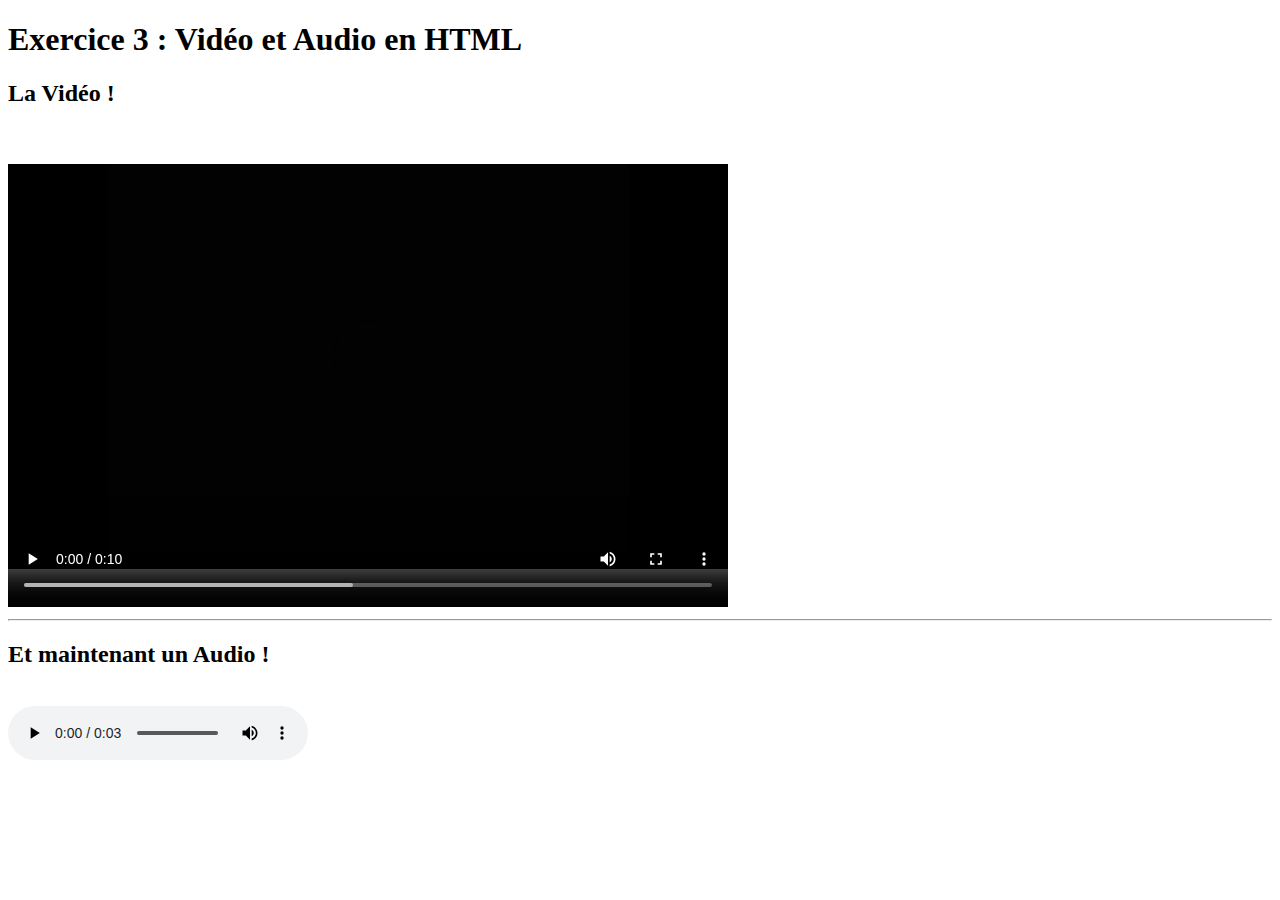
<file: Exercice3-musiquevid.html>
<!DOCTYPE html>
<html lang="fr">
<head>
    <meta charset="UTF-8">
    <meta http-equiv="X-UA-Compatible" content="IE=edge">
    <meta name="viewport" content="width=device-width, initial-scale=1.0">
    <title>Vidéo et Audio</title>
</head>
<body>
    <h1>Exercice 3 : Vidéo et Audio en HTML</h1>
    <h2>La Vidéo !</h2>
    <video width="720" height="480" controls>
        <source src="/MargotRobbieBath.mp4" type=video/mp4>
    </video>
    <hr>
    <h2>Et maintenant un Audio !</h2>
    <br>
    <audio controls>
        <source src="/Codec Call Mgs.mp3" type="audio/mp3">
    </audio>
</body>
</html>
</file>
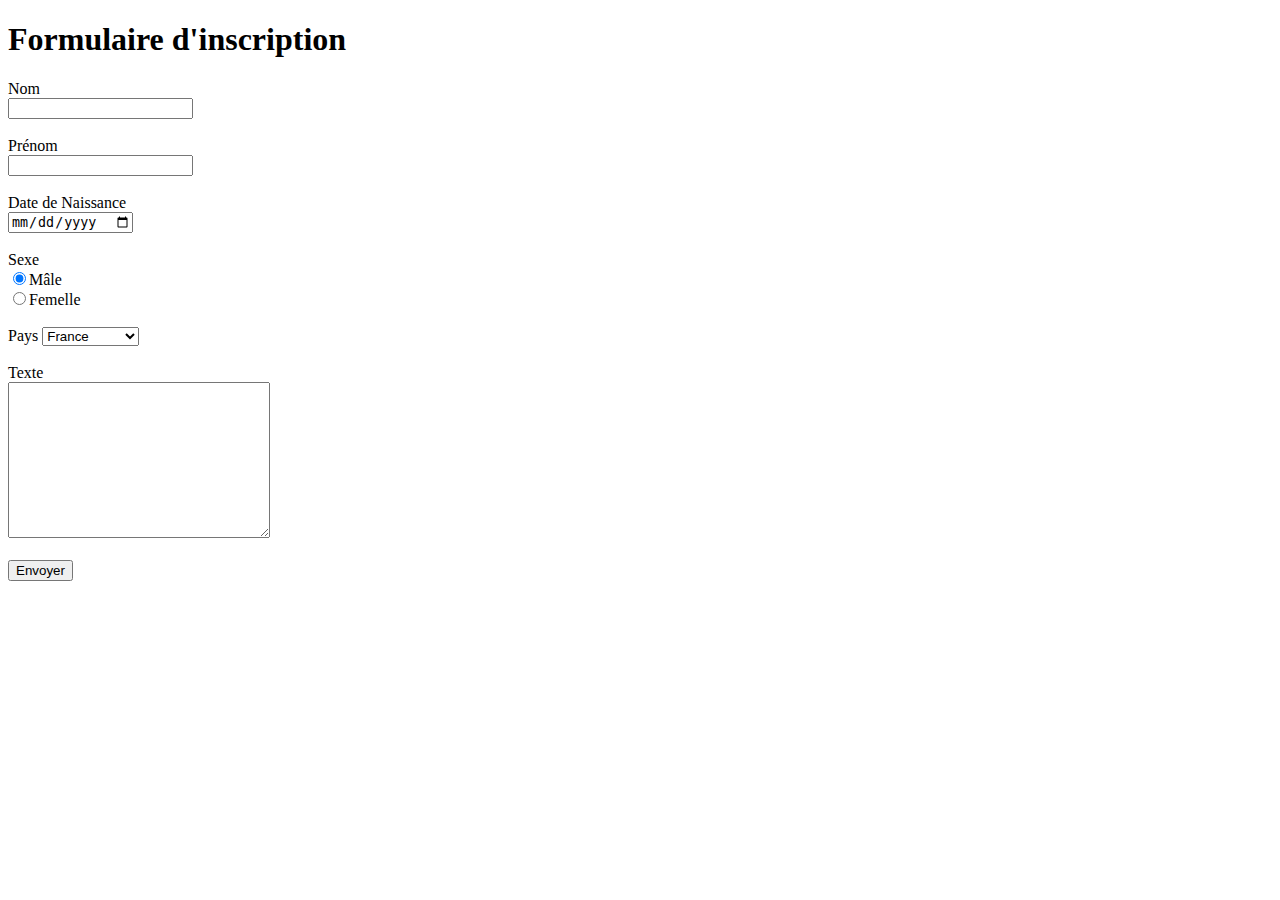
<file: formulaire.html>
<!DOCTYPE html>
<html lang="fr">
<head>
    <meta charset="UTF-8">
    <meta http-equiv="X-UA-Compatible" content="IE=edge">
    <meta name="viewport" content="width=device-width, initial-scale=1.0">
    <title>Formulaire</title>
</head>
<body>
    <h1>Formulaire d'inscription</h1>
    <form action="">     
        <label>Nom</label> <br>
        <input type="text" name="nom"><br><br>
        <label>Prénom</label><br>
        <input type="text" name="nom"><br><br>
        <label for="birth">Date de Naissance</label> <br>
        <input type="date" id="start" name="trip-start" value="dd-mm-yyyy" min="01-01-1900" max="" > <br><br>
        <label>Sexe</label><br>
        <input type="radio" id="sexe" name="Sexe" value="male"
        checked><label for="sexe">Mâle</label><br> 
        <input type="radio" id="sexe" name="Sexe" value="femelle"><label for="sexe">Femelle</label><br> <br>
        <label for="">Pays</label>
        <select name="pays">
            <option value="france">France</option>
            <option value="italie">Italia</option>
            <option value="allemagne">Deutschland</option>
        </select> <br> <br>
        <label>Texte</label><br>
        <textarea type="textarea" name="texte" id="texte" cols="30" rows="10" ></textarea><br>
        <br>
        <button>Envoyer</button>
    </form>
</body>
</html>
</file>
